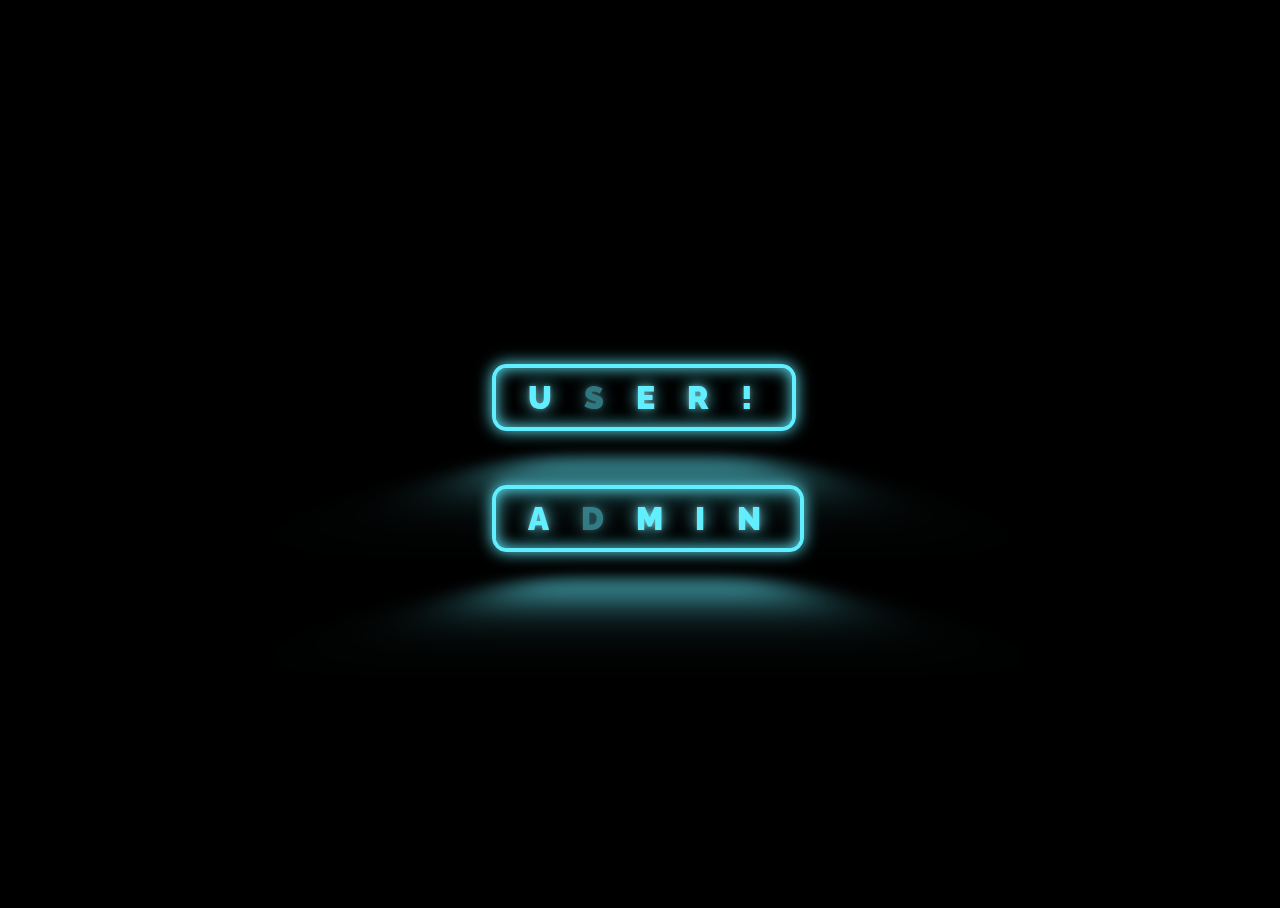
<file: index.html>
<!DOCTYPE html>
<html lang="en" >
<head>
  <meta charset="UTF-8">
  <title>CodePen - Button Glow</title>
  <link rel="stylesheet" href="./style.css">

</head>
<body>
<div class="button-container">
<a href="AdminLogin.html"><button class='glowing-btn'><span class='glowing-txt'>U<span class='faulty-letter'>S</span>ER!</span></button></a><br><br><br><br>
<a href="AdminLogin.html"><button class='glowing-btn'><span class='glowing-txt'>A<span class='faulty-letter'>D</span>MIN</span></button></a>
</div>  
</body>
</html>
</file>
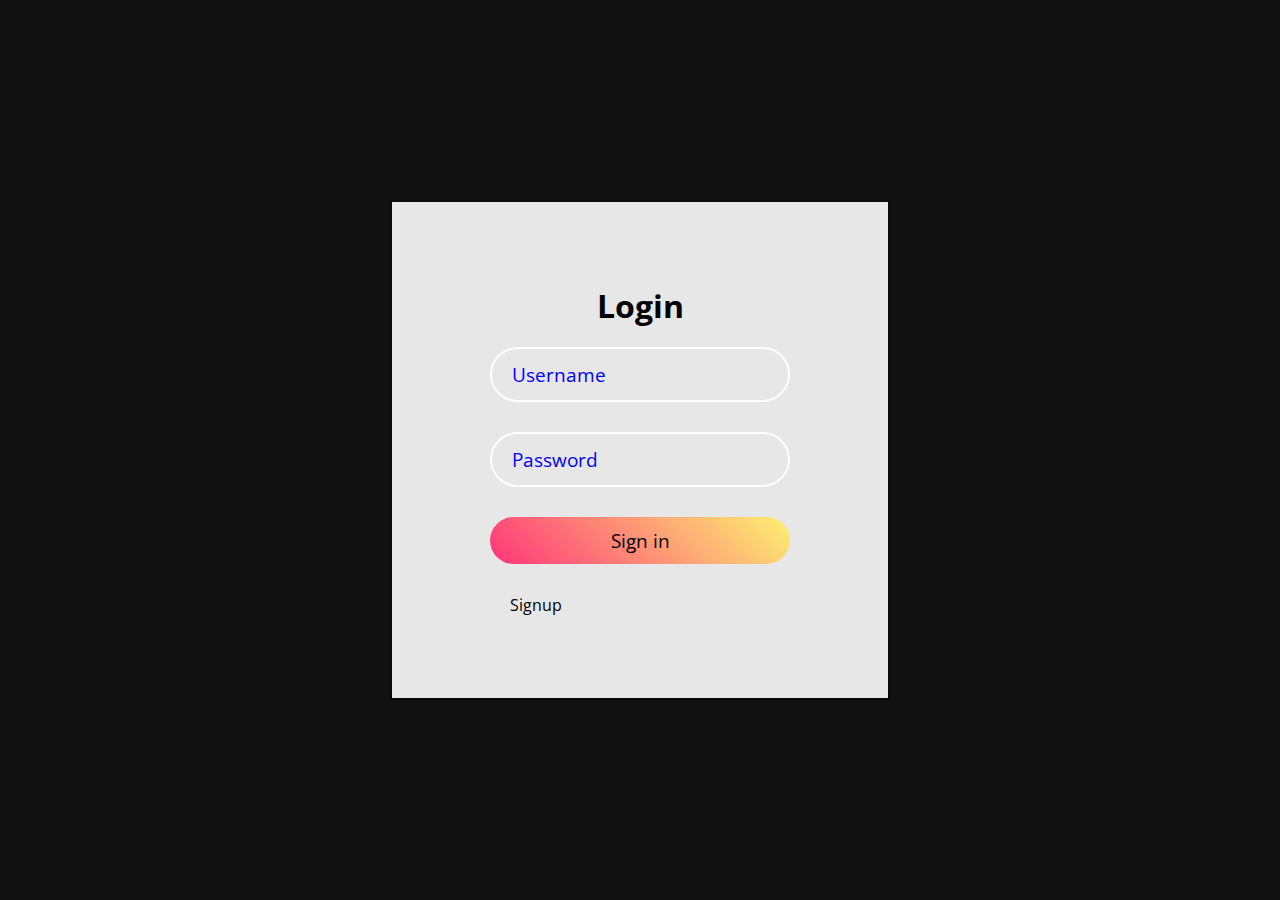
<file: AdminLogin.html>
<!DOCTYPE html>
<html lang="en">
<head>
    <meta charset="UTF-8">
    <meta http-equiv="X-UA-Compatible" content="IE=edge">
    <meta name="viewport" content="width=device-width, initial-scale=1.0">
    <link rel="stylesheet" href="ULstyle.css">
    <title>Student Login</title>
    <style>
        body {
            background-image: url('C:/Users/priya/Downloads/Quiz_FrontEnd/Quiz_FrontEnd/back1.jpg');
            background-size: cover;
            background-position: center;
            background-repeat: no-repeat;
            color: black; /* Set text color to black */
        }
        .square {
            background-color: rgba(255, 255, 255, 0.9); /* Background color with opacity */
            padding: 20px; /* Add padding to the square */
        }
        /* Additional styling for inputs and button */
        .inputBx {
            margin-bottom: 10px;
        }
        .inputBx input::placeholder {
            color: blue !important; /* Change placeholder text color */
        }
        /* Styling for Sign in and Sign up links */
        .links a {
            color: black; /* Set text color to black */
        }
        /* Styling for Sign in button */
        .inputBx input[type="submit"] {
            color: black;
            background-color: transparent;
            border: 1px solid black;
            padding: 10px 20px;
            cursor: pointer;
        }

        /* Change text color of the input fields */
        .inputBx input[type="text"],
        .inputBx input[type="password"] {
            color: black;
        }
    </style>
</head>
<body>
    <div class="square">
        <i style="--clr:#00ff0a;"></i>
        <i style="--clr:#ff0057;"></i>
        <i style="--clr:#fffd44;"></i>
        <div class="login">
            <h2 style="color:black;">Login</h2>
            <div class="inputBx">
                <input type="text" placeholder="Username">
            </div>
            <div class="inputBx">
                <input type="password" placeholder="Password">
            </div>
            <div class="inputBx">
                <input type="submit" value="Sign in">
            </div>
            <div class="links">
                <a href="UserRegister.html" style="color: black;">Signup</a>
            </div>
        </div>
    </div>
</body>
</html>
</file>
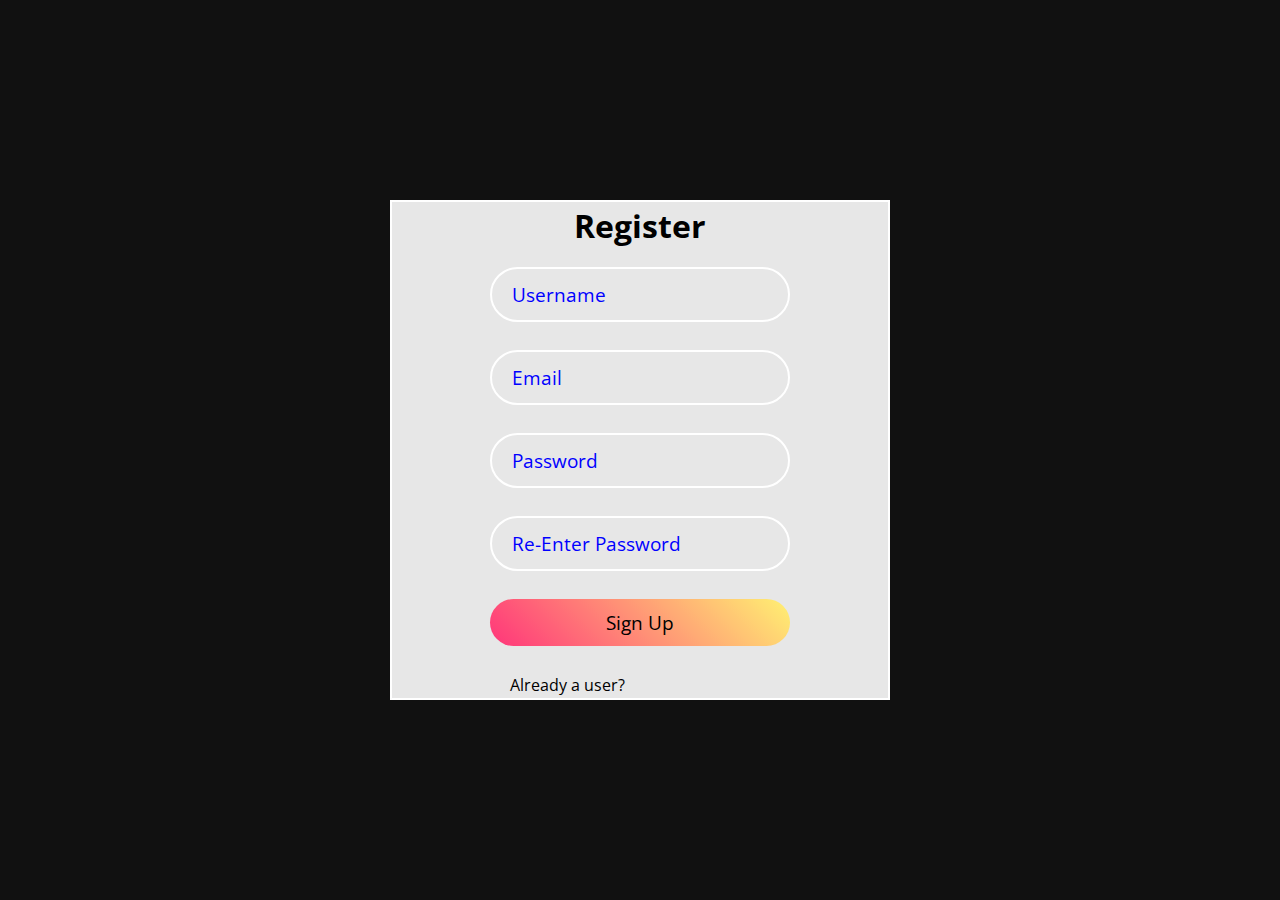
<file: AdminRegister.html>
<!DOCTYPE html>
<html lang="en">
<head>
	<meta charset="UTF-8">
	<meta http-equiv="X-UA-Compatible" content="IE=edge">
	<meta name="viewport" content="width=device-width, initial-scale=1.0">
	<link rel="stylesheet" href="ARstyle.css">
	<title>Admin Register</title>
<style>
        body {
            background-image: url('C:/Users/priya/Downloads/Quiz_FrontEnd/Quiz_FrontEnd/back1.jpg');
            background-size: cover;
            background-position: center;
            background-repeat: no-repeat;
            color: black; /* Set text color to black */
        }
        .square {
            background-color: rgba(255, 255, 255, 0.9); /* Background color with opacity */
            padding: 20px; /* Add padding to the square */
        }
        /* Additional styling for inputs and button */
        .inputBx {
            margin-bottom: 8px;
        }
        .inputBx input::placeholder {
            color: blue !important; /* Change placeholder text color */
        }
        /* Styling for Sign in and Sign up links */
        .links a {
            color: black; /* Set text color to black */
        }
        /* Styling for Sign in button */
        .inputBx input[type="submit"] {
            color: black;
            background-color: transparent;
            border: 1px solid black;
            padding: 10px 20px;
            cursor: pointer;
        }
    /* Change text color of the input fields */
        .inputBx input[type="text"],
        .inputBx input[type="email"],
        .inputBx input[type="password"],
        .inputBx input[type="password"]{
            color: black;
        }
    </style>
</head>
<body>
	<div class="square">
		<i style="--clr:#00ff0a;"></i>
		<i style="--clr:#ff0057;"></i>
		<i style="--clr:#fffd44;"></i>
		<div class="login">
			<h2 style="color:black;">Register</h2>
			<div class="inputBx">
				<input type="text" placeholder="Username">
			</div>
			<div class="inputBx">
				<input type="email" placeholder="Email">
			</div>
			<div class="inputBx">
				<input type="password" placeholder="Password">
			</div>
			<div class="inputBx">
				<input type="password" placeholder="Re-Enter Password">
			</div>
			<div class="inputBx">
				<input type="submit" value="Sign Up">
			</div>
			<div class="links">
				<a href="AdminLogin.html" style="color: black;">Already a user?</a>
				
			</div>
		</div>
	</div>
</body>
</html>
</file>
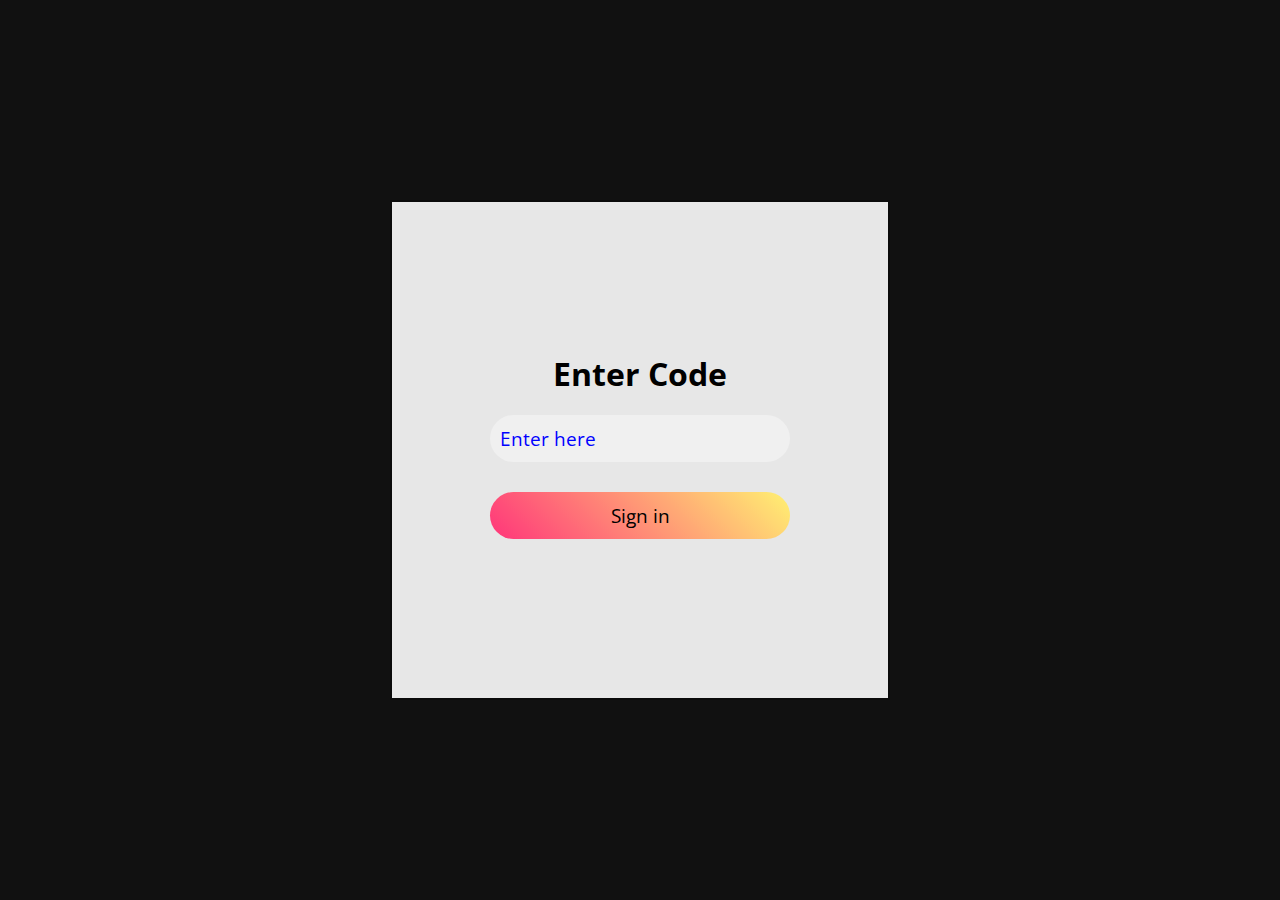
<file: code.html>
<!DOCTYPE html>
<html lang="en">
<head>
    <meta charset="UTF-8">
    <meta http-equiv="X-UA-Compatible" content="IE=edge">
    <meta name="viewport" content="width=device-width, initial-scale=1.0">
    <link rel="stylesheet" href="ULstyle.css">
    <title>Student Login</title>
 <style>
        body {
            background-image: url('C:/Users/priya/Downloads/Quiz_FrontEnd/Quiz_FrontEnd/back1.jpg');
            background-size: cover;
            background-position: center;
            background-repeat: no-repeat;
            color: black; /* Set text color to black */
        }
        .square {
            background-color: rgba(255, 255, 255, 0.9); /* Background color with opacity */
            padding: 20px; /* Add padding to the square */
        }
        /* Additional styling for inputs and button */
        .inputBx {
            margin-bottom: 10px;
        }
        .inputBx input[type="text"], .inputBx input[type="submit"] {
            width: 100%;
            padding: 10px;
            box-sizing: border-box;
        }
        .inputBx input[type="text"], .inputBx input[type="submit"] {
            width: 100%;
            padding: 10px;
            box-sizing: border-box;
            border: none; 
            outline: none; 
            background-color: #f0f0f0;
            color: black; 
        }
        .inputBx input::placeholder {
    color: blue !important; /* Change placeholder text color */
}

    </style>
</head>
<body>
    <div class="square">
        <i style="--clr:#00ff0a;"></i>
        <i style="--clr:#ff0057;"></i>
        <i style="--clr:#fffd44;"></i>
        <div class="login"></n>
            <h2 style="color:black;">Enter Code</h2>
            <div class="inputBx">
                <input type="text" placeholder="Enter here"></a>
            </div>
            <div class="inputBx">
                <input type="submit" value="Sign in">
            </div>
           
        </div>
    </div>
</body>
</html>
</file>
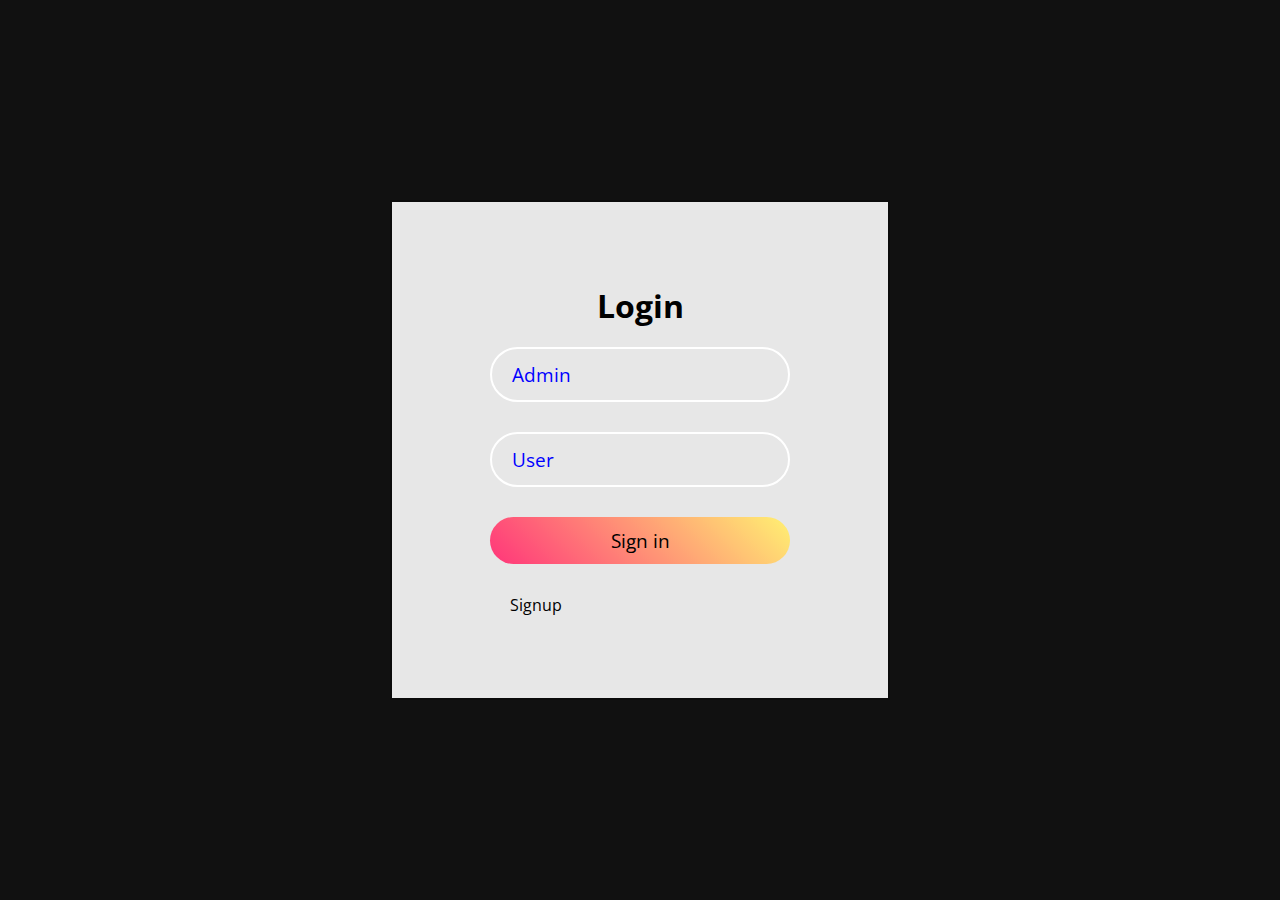
<file: first.html>
<!DOCTYPE html>
<html lang="en">
<head>
    <meta charset="UTF-8">
    <meta http-equiv="X-UA-Compatible" content="IE=edge">
    <meta name="viewport" content="width=device-width, initial-scale=1.0">
    <link rel="stylesheet" href="ULstyle.css">
    <title>Student Login</title>
    <style>
        body {
            background-image: url('C:/Users/priya/Downloads/Quiz_FrontEnd/Quiz_FrontEnd/back1.jpg');
            background-size: cover;
            background-position: center;
            background-repeat: no-repeat;
            color: black; /* Set text color to black */
        }
        .square {
            background-color: rgba(255, 255, 255, 0.9); /* Background color with opacity */
            padding: 20px; /* Add padding to the square */
        }
        /* Additional styling for inputs and button */
        .inputBx {
            margin-bottom: 10px;
        }
        .inputBx input::placeholder {
            color: blue !important; /* Change placeholder text color */
        }
        /* Styling for Sign in and Sign up links */
        .links a {
            color: black; /* Set text color to black */
        }
        /* Styling for Sign in button */
        .inputBx input[type="submit"] {
            color: black;
            background-color: transparent;
            border: 1px solid black;
            padding: 10px 20px;
            cursor: pointer;
        }
    </style>
</head>
<body>
    <div class="square">
        <i style="--clr:#00ff0a;"></i>
        <i style="--clr:#ff0057;"></i>
        <i style="--clr:#fffd44;"></i>
        <div class="login">
            <h2 style="color:black;">Login</h2>
            <div class="inputBx">
                <a href="AdminLogin.html"><input type="text" placeholder="Admin"></a>
            </div>
            <div class="inputBx">
                <a href="user_login.html"><input type="password" placeholder="User"></a>
            </div>
            <div class="inputBx">
                <input type="submit" value="Sign in">
            </div>
            <div class="links">
                <a href="UserRegister.html" style="color: black;">Signup</a>
            </div>
        </div>
    </div>
</body>
</html>
</file>
<file: style.css>
@import url("https://fonts.googleapis.com/css?family=Raleway");

:root {
  --glow-color: hsl(186 100% 69%);
}

*,
*::before,
*::after {
  box-sizing: border-box;
}

html,
body {
  height: 100%;
  width: 100%;
  overflow: hidden;
}

body {
  min-height: 100vh;
  display: flex;
  justify-content: center;
  align-items: center;
  background: black;
}

.glowing-btn {
  position: relative;
  color: var(--glow-color);
  cursor: pointer;
  padding: 0.35em 1em;
  border: 0.15em solid var(--glow-color);
  border-radius: 0.45em;
  background: none;
  perspective: 2em;
  font-family: "Raleway", sans-serif;
  font-size: 2em;
  font-weight: 900;
  letter-spacing: 1em;

  -webkit-box-shadow: inset 0px 0px 0.5em 0px var(--glow-color),
    0px 0px 0.5em 0px var(--glow-color);
  -moz-box-shadow: inset 0px 0px 0.5em 0px var(--glow-color),
    0px 0px 0.5em 0px var(--glow-color);
  box-shadow: inset 0px 0px 0.5em 0px var(--glow-color),
    0px 0px 0.5em 0px var(--glow-color);
  animation: border-flicker 2s linear infinite;
}

.glowing-txt {
  float: left;
  margin-right: -0.8em;
  -webkit-text-shadow: 0 0 0.125em hsl(0 0% 100% / 0.3),
    0 0 0.45em var(--glow-color);
  -moz-text-shadow: 0 0 0.125em hsl(0 0% 100% / 0.3),
    0 0 0.45em var(--glow-color);
  text-shadow: 0 0 0.125em hsl(0 0% 100% / 0.3), 0 0 0.45em var(--glow-color);
  animation: text-flicker 3s linear infinite;
}

.faulty-letter {
  opacity: 0.5;
  animation: faulty-flicker 2s linear infinite;
}

.glowing-btn::before {
  content: "";
  position: absolute;
  top: 0;
  bottom: 0;
  left: 0;
  right: 0;
  opacity: 0.7;
  filter: blur(1em);
  transform: translateY(120%) rotateX(95deg) scale(1, 0.35);
  background: var(--glow-color);
  pointer-events: none;
}

.glowing-btn::after {
  content: "";
  position: absolute;
  top: 0;
  left: 0;
  right: 0;
  bottom: 0;
  opacity: 0;
  z-index: -1;
  background-color: var(--glow-color);
  box-shadow: 0 0 2em 0.2em var(--glow-color);
  transition: opacity 100ms linear;
}

.glowing-btn:hover {
  color: rgba(0, 0, 0, 0.8);
  text-shadow: none;
  animation: none;
}

.glowing-btn:hover .glowing-txt {
  animation: none;
}

.glowing-btn:hover .faulty-letter {
  animation: none;
  text-shadow: none;
  opacity: 1;
}

.glowing-btn:hover:before {
  filter: blur(1.5em);
  opacity: 1;
}

.glowing-btn:hover:after {
  opacity: 1;
}

@keyframes faulty-flicker {
  0% {
    opacity: 0.1;
  }
  2% {
    opacity: 0.1;
  }
  4% {
    opacity: 0.5;
  }
  19% {
    opacity: 0.5;
  }
  21% {
    opacity: 0.1;
  }
  23% {
    opacity: 1;
  }
  80% {
    opacity: 0.5;
  }
  83% {
    opacity: 0.4;
  }

  87% {
    opacity: 1;
  }
}

@keyframes text-flicker {
  0% {
    opacity: 0.1;
  }

  2% {
    opacity: 1;
  }

  8% {
    opacity: 0.1;
  }

  9% {
    opacity: 1;
  }

  12% {
    opacity: 0.1;
  }
  20% {
    opacity: 1;
  }
  25% {
    opacity: 0.3;
  }
  30% {
    opacity: 1;
  }

  70% {
    opacity: 0.7;
  }
  72% {
    opacity: 0.2;
  }

  77% {
    opacity: 0.9;
  }
  100% {
    opacity: 0.9;
  }
}

@keyframes border-flicker {
  0% {
    opacity: 0.1;
  }
  2% {
    opacity: 1;
  }
  4% {
    opacity: 0.1;
  }

  8% {
    opacity: 1;
  }
  70% {
    opacity: 0.7;
  }
  100% {
    opacity: 1;
  }
}

@media only screen and (max-width: 600px) {
  .glowing-btn{
    font-size: 1em;
  }
}
</file>
<file: ULstyle.css>
@import url('https://fonts.googleapis.com/css?family=Open+Sans:400,600,700&display=swap');
*
{
	margin: 0;
	padding: 0;
	box-sizing: border-box;
	font-family: 'Open Sans', sans-serif;
}
body
{
	display: flex;
	justify-content: center;
	align-items: center;
	min-height: 100vh;
	background: #111;
}
.square
{
	position: relative;
	width: 500px;
	height: 500px;
	display: flex;
	justify-content: center;
	align-items: center;
}
.square i
{
	position: absolute;
	inset: 0;
	border: 2px solid #0a0a0a;
	transition: 0.5s;
}

.square:hover i
{
	border: 9px solid  royalblue;
	filter: drop-shadow(0 0 20px  royalblue);
}
@keyframes animate
{
	0%
	{
		transform: rotate(0deg);
	}
	100%
	{
		transform: rotate(360deg);
	}
}
@keyframes animate2
{
	0%
	{
		transform: rotate(360deg);
	}
	100%
	{
		transform: rotate(0deg);
	}
}
.login 
{
	position: absolute;
	width: 300px;
	height: 100%;
	display: flex;
	justify-content: center;
	align-items: center;
	flex-direction: column;
	gap: 20px;
}
.login h2 
{
	font-size: 2em;
	color: #fff;
}
.login .inputBx 
{
	position: relative;
	width: 100%;
}
.login .inputBx input 
{
	position: relative;
	width: 100%;
	padding: 12px 20px;
	background: transparent;
	border: 2px solid #fff;
	border-radius: 40px;
	font-size: 1.2em;
	color: #fff;
	box-shadow: none;
	outline: none;
}
.login .inputBx input[type="submit"]
{
	width: 100%;
	background: #0078ff;
	background: linear-gradient(45deg,#ff357a,#fff172);
	border: none;
	cursor: pointer;
}
.login .inputBx input::placeholder 
{
	color: rgba(255,255,255,0.75);
}
.login .links
{
	position: relative;
	width: 100%;
	display: flex;
	align-items: center;
	justify-content: space-between;
	padding: 0 20px;
}
.login .links a 
{
	color: #fff;
	text-decoration: none;
}
</file>
<file: ARstyle.css>
@import url('https://fonts.googleapis.com/css?family=Open+Sans:400,600,700&display=swap');
*
{
	margin: 0;
	padding: 0;
	box-sizing: border-box;
	font-family: 'Open Sans', sans-serif;
}
body
{
	display: flex;
	justify-content: center;
	align-items: center;
	min-height: 100vh;
	background: #111;
}
.square
{
	position: relative;
	width: 500px;
	height: 500px;
	display: flex;
	justify-content: center;
	align-items: center;
}
.square i
{
	position: absolute;
	inset: 0;
	border: 2px solid #fff;
	transition: 0.5s;
}

.square:hover i
{
	border: 9px solid  royalblue;
	filter: drop-shadow(0 0 20px  royalblue);
}
@keyframes animate
{
	0%
	{
		transform: rotate(0deg);
	}
	100%
	{
		transform: rotate(360deg);
	}
}
@keyframes animate2
{
	0%
	{
		transform: rotate(360deg);
	}
	100%
	{
		transform: rotate(0deg);
	}
}
.login 
{
	position: absolute;
	width: 300px;
	height: 100%;
	display: flex;
	justify-content: center;
	align-items: center;
	flex-direction: column;
	gap: 20px;
}
.login h2 
{
	font-size: 2em;
	color: #fff;
}
.login .inputBx 
{
	position: relative;
	width: 100%;
}
.login .inputBx input 
{
	position: relative;
	width: 100%;
	padding: 12px 20px;
	background: transparent;
	border: 2px solid #fff;
	border-radius: 40px;
	font-size: 1.2em;
	color: #fff;
	box-shadow: none;
	outline: none;
}
.login .inputBx input[type="submit"]
{
	width: 100%;
	background: #0078ff;
	background: linear-gradient(45deg,#ff357a,#fff172);
	border: none;
	cursor: pointer;
}
.login .inputBx input::placeholder 
{
	color: rgba(255,255,255,0.75);
}
.login .links
{
	position: relative;
	width: 100%;
	display: flex;
	align-items: center;
	justify-content: space-between;
	padding: 0 20px;
}
.login .links a 
{
	color: #fff;
	text-decoration: none;
}
</file>
